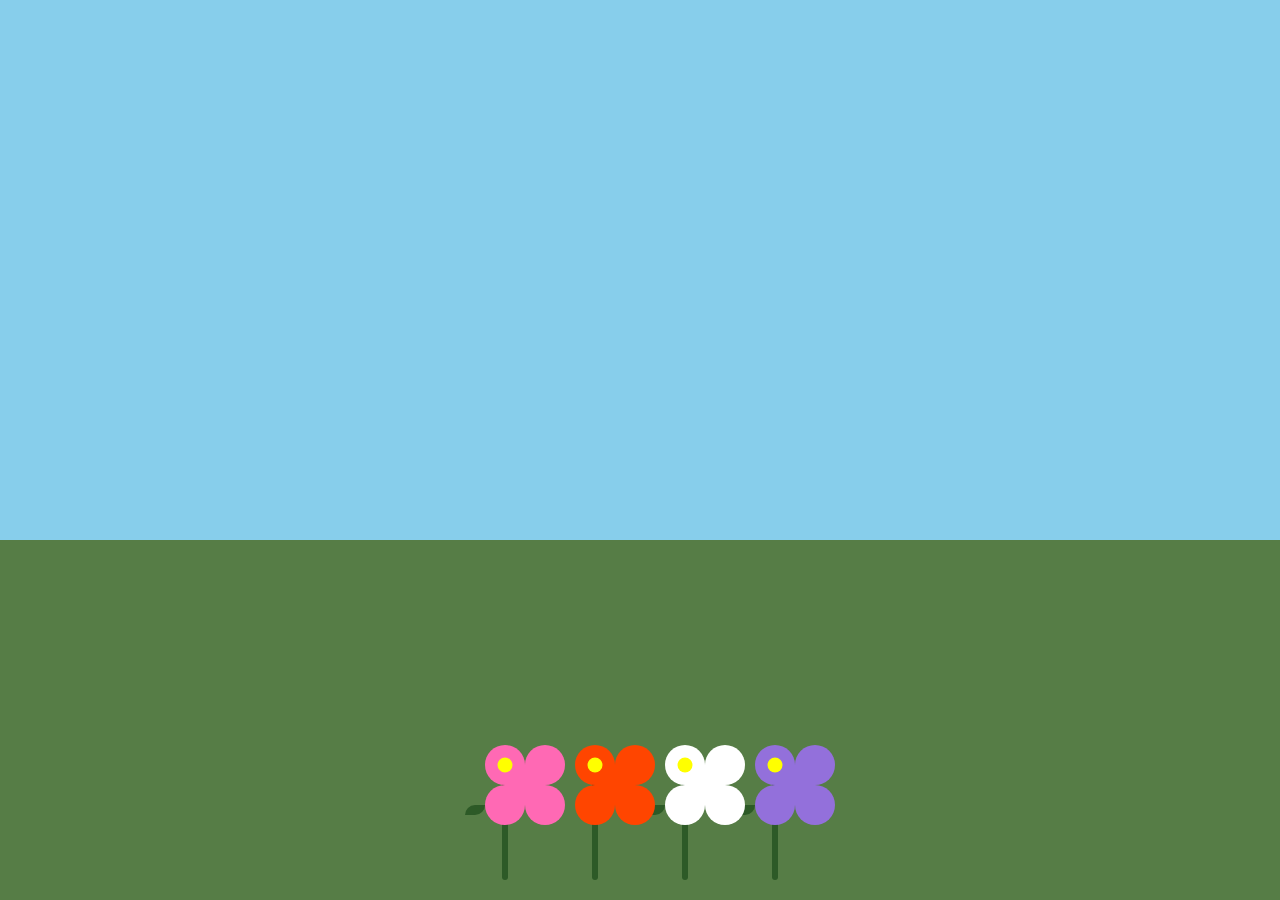
<file: index.html>
<!DOCTYPE html>
<html lang="vi">
<head>
    <meta charset="UTF-8">
    <title>Vườn Hoa Của Tôi</title>
    <style>
        /* Thiết lập nền vườn */
        body {
            margin: 0;
            display: flex;
            justify-content: center;
            align-items: flex-end;
            min-height: 100vh;
            background: linear-gradient(to bottom, #87CEEB 60%, #567d46 60%);
            overflow: hidden;
        }

        .garden {
            display: flex;
            gap: 50px;
            padding-bottom: 20px;
        }

        /* Cấu trúc một bông hoa */
        .flower {
            position: relative;
            display: flex;
            flex-direction: column;
            align-items: center;
        }

        /* Cánh hoa */
        .petals {
            position: relative;
            width: 40px;
            height: 40px;
            z-index: 2;
        }

        .petal {
            position: absolute;
            width: 40px;
            height: 40px;
            background: #ff69b4; /* Màu cánh hoa */
            border-radius: 50% 50% 0 50%;
            transform-origin: bottom right;
        }

        /* Xoay các cánh hoa */
        .petal:nth-child(1) { transform: rotate(0deg); }
        .petal:nth-child(2) { transform: rotate(90deg); }
        .petal:nth-child(3) { transform: rotate(180deg); }
        .petal:nth-child(4) { transform: rotate(270deg); }

        /* Nhụy hoa */
        .center {
            position: absolute;
            top: 50%;
            left: 50%;
            transform: translate(-50%, -50%);
            width: 15px;
            height: 15px;
            background: yellow;
            border-radius: 50%;
            z-index: 3;
        }

        /* Thân cây */
        .stem {
            width: 6px;
            height: 100px;
            background: #2d5a27;
            margin-top: -5px;
            border-radius: 3px;
        }

        /* Lá cây */
        .leaf {
            position: absolute;
            width: 20px;
            height: 10px;
            background: #2d5a27;
            border-radius: 0 10px 0 10px;
            top: 60px;
            left: 6px;
        }

        .leaf.right {
            left: -20px;
            border-radius: 10px 0 10px 0;
        }

        /* Hiệu ứng gió thổi nhẹ */
        .flower {
            animation: sway 3s ease-in-out infinite;
            transform-origin: bottom center;
        }

        @keyframes sway {
            0%, 100% { transform: rotate(-2deg); }
            50% { transform: rotate(2deg); }
        }

        /* Màu sắc khác nhau cho các bông hoa */
        .flower:nth-child(2) .petal { background: #ff4500; }
        .flower:nth-child(3) .petal { background: #ffffff; }
        .flower:nth-child(4) .petal { background: #9370db; }
    </style>
</head>
<body>

<div class="garden">
    <div class="flower">
        <div class="petals">
            <div class="petal"></div>
            <div class="petal"></div>
            <div class="petal"></div>
            <div class="petal"></div>
            <div class="center"></div>
        </div>
        <div class="stem">
            <div class="leaf"></div>
            <div class="leaf right"></div>
        </div>
    </div>

    <div class="flower">
        <div class="petals"><div class="petal"></div><div class="petal"></div><div class="petal"></div><div class="petal"></div><div class="center"></div></div>
        <div class="stem"><div class="leaf"></div></div>
    </div>

    <div class="flower">
        <div class="petals"><div class="petal"></div><div class="petal"></div><div class="petal"></div><div class="petal"></div><div class="center"></div></div>
        <div class="stem"><div class="leaf right"></div></div>
    </div>

    <div class="flower">
        <div class="petals"><div class="petal"></div><div class="petal"></div><div class="petal"></div><div class="petal"></div><div class="center"></div></div>
        <div class="stem"><div class="leaf"></div><div class="leaf right"></div></div>
    </div>
</div>

</body>
</html>
</file>
